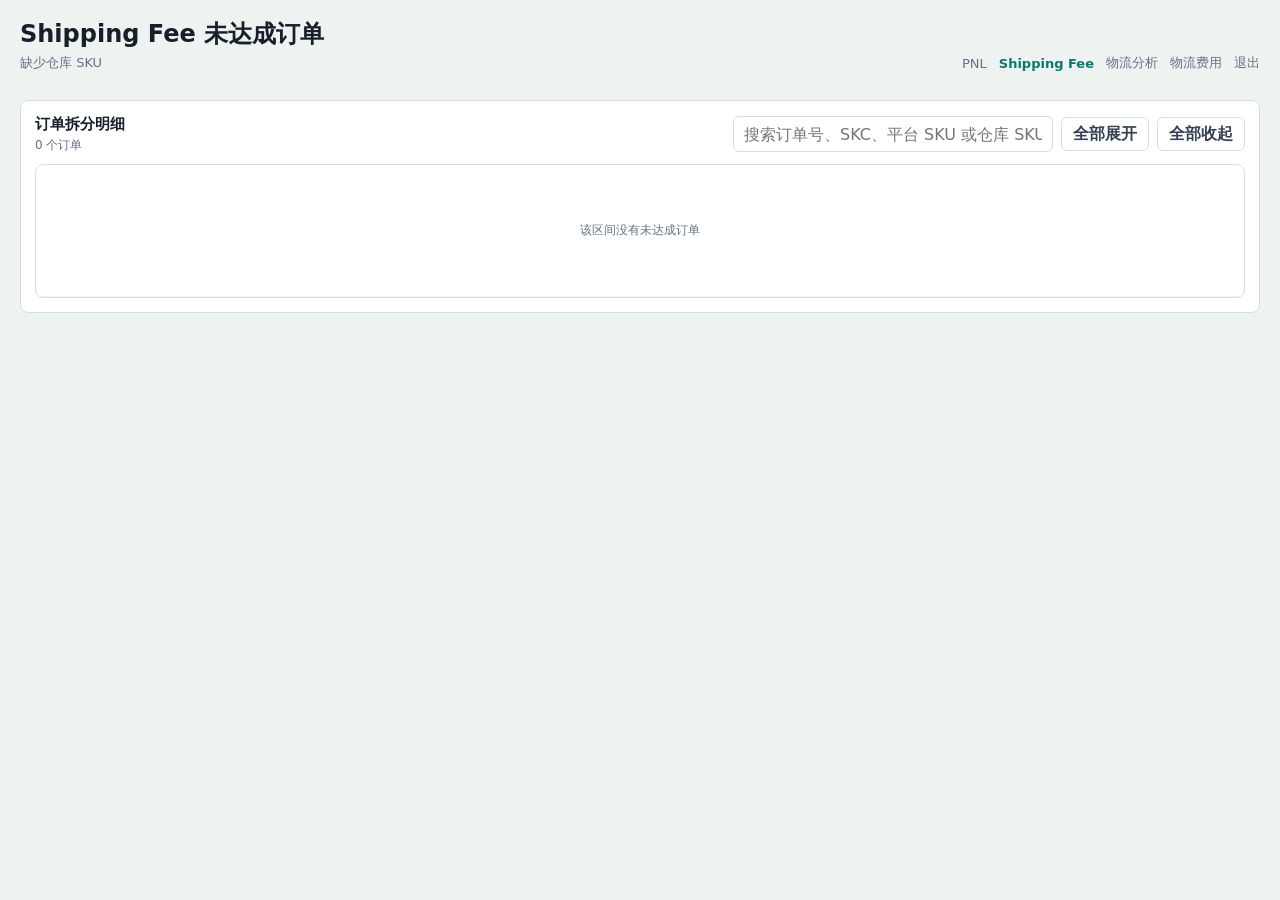
<file: src/shein_api_manager/web_templates/shipping_fee_orders.html>
<!doctype html>
<html lang="zh-CN">
<head>
<meta charset="utf-8">
<meta name="viewport" content="width=device-width,initial-scale=1">
<title>Shipping Fee 未达成订单</title>
<style>
:root{--bg:#eef3f2;--panel:#fff;--ink:#17202a;--muted:#667085;--line:#d6dee4;--accent:#0f766e;--bad:#b42318;--good:#087443;--warn:#b45309;--focus:#d6f3ee}*{box-sizing:border-box}body{margin:0;background:var(--bg);font-family:Inter,ui-sans-serif,system-ui,-apple-system,BlinkMacSystemFont,"Segoe UI",sans-serif;color:var(--ink)}button,input{font:inherit}.shell{max-width:1760px;margin:0 auto;padding:18px 20px 36px}.top{display:flex;align-items:flex-end;justify-content:space-between;gap:16px;margin-bottom:14px}.brand h1{font-size:24px;margin:0 0 4px}.brand p{margin:0;color:var(--muted);font-size:13px}.nav{display:flex;gap:12px;align-items:center;flex-wrap:wrap}.nav a{color:var(--muted);font-size:13px;text-decoration:none}.nav a.active{color:var(--accent);font-weight:800}.cards{display:grid;grid-template-columns:repeat(5,1fr);gap:10px;margin-bottom:14px}.card{background:var(--panel);border:1px solid var(--line);border-radius:8px;padding:13px 14px;min-height:86px}.card .k{font-size:12px;color:var(--muted);font-weight:750}.card .v{font-size:22px;font-weight:850;margin-top:8px}.card .s{font-size:12px;color:var(--muted);margin-top:4px}.panel{background:var(--panel);border:1px solid var(--line);border-radius:8px;padding:14px;min-width:0}.panel-head{display:flex;align-items:center;justify-content:space-between;gap:12px;margin-bottom:10px}.panel h2{font-size:15px;margin:0}.tools{display:flex;align-items:center;gap:8px;flex-wrap:wrap}.tools input{height:36px;min-width:320px;border:1px solid var(--line);border-radius:6px;padding:0 10px;outline:0}.tools input:focus{border-color:var(--accent);box-shadow:0 0 0 3px var(--focus)}.btn{height:34px;border:1px solid var(--line);border-radius:6px;background:#fff;color:#344054;font-weight:750;padding:0 11px;cursor:pointer}.btn:hover{border-color:var(--accent);color:var(--accent)}.status,.sub{font-size:12px;color:var(--muted);line-height:1.4}.table-wrap{overflow:auto;max-height:calc(100vh - 270px);border:1px solid var(--line);border-radius:8px}table{border-collapse:collapse;width:100%;font-size:12px;white-space:nowrap}th,td{padding:9px 10px;border-bottom:1px solid #edf0f4;text-align:right;vertical-align:middle}th{position:sticky;top:0;background:#f8fafb;color:#344054;z-index:3}th:nth-child(2),td:nth-child(2){text-align:left}.toggle{width:28px;height:28px;border:1px solid var(--line);border-radius:6px;background:#fff;color:#344054;cursor:pointer;font-size:14px}.toggle:hover{border-color:var(--accent);color:var(--accent)}.order-no{font-weight:850}.badge{display:inline-flex;align-items:center;height:22px;border-radius:999px;padding:0 8px;background:#e7f3f1;color:var(--accent);font-weight:800}.badge.bad{background:#fee4e2;color:var(--bad)}.badge.warn{background:#fef0c7;color:var(--warn)}.child-row[hidden]{display:none}.child-row>td{padding:0;background:#f8fafb}.child-wrap{padding:10px 12px 14px 48px}.child-table{background:#fff;border:1px solid var(--line);border-radius:7px;overflow:hidden}.child-table th{position:static;background:#f3f6f8;font-size:11px}.child-table th,.child-table td{padding:8px 9px}.child-table th:first-child,.child-table td:first-child{text-align:left}.child-table tr.target-miss td{background:#fff5f4}.product{display:grid;gap:3px;max-width:280px;white-space:normal}.product strong{font-size:12px}.code{font-weight:800;overflow-wrap:anywhere}.profit.pos{color:var(--good);font-weight:850}.profit.neg{color:var(--bad);font-weight:850}.empty{padding:48px;text-align:center;color:var(--muted)}@media(max-width:1200px){.cards{grid-template-columns:repeat(3,1fr)}}@media(max-width:760px){.shell{padding:14px 12px 28px}.top,.panel-head{align-items:flex-start;flex-direction:column}.cards{grid-template-columns:1fr 1fr}.tools{width:100%}.tools input{min-width:0;width:100%}.child-wrap{padding-left:10px}.table-wrap{max-height:none}}
</style>
</head>
<body>
<div class="shell">
  <div class="top"><div class="brand"><h1>Shipping Fee 未达成订单</h1><p id="context">加载中...</p></div><div class="nav"><a href="../">PNL</a><a class="active" href="../shipping-fee">Shipping Fee</a><a href="../logistics">物流分析</a><a href="../logistics-costs">物流费用</a><a href="../logout">退出</a></div></div>
  <div class="cards" id="cards"></div>
  <div class="panel">
    <div class="panel-head"><div><h2>订单拆分明细</h2><span class="status" id="tableStatus"></span></div><div class="tools"><input id="search" placeholder="搜索订单号、SKC、平台 SKU 或仓库 SKU"><button class="btn" id="expandAll" type="button">全部展开</button><button class="btn" id="collapseAll" type="button">全部收起</button></div></div>
    <div class="table-wrap"><table id="ordersTable"></table></div>
  </div>
</div>
<script>
const $=id=>document.getElementById(id);const esc=s=>String(s??'').replace(/[&<>"]/g,c=>({'&':'&amp;','<':'&lt;','>':'&gt;','"':'&quot;'}[c]));const money=v=>'$'+Number(v||0).toLocaleString(undefined,{minimumFractionDigits:2,maximumFractionDigits:2});const num=v=>Number(v||0).toLocaleString();const pct=v=>v===null||v===undefined?'-':(Number(v)*100).toFixed(2)+'%';const date=v=>String(v||'').replace('T',' ').slice(0,19);let state={orders:[],summary:{},expanded:new Set()};
function price(v,c){const value=Number(v||0).toLocaleString(undefined,{minimumFractionDigits:2,maximumFractionDigits:2});return c==='USD'?'$'+value:value+' '+esc(c||'')}
function renderCards(){const s=state.summary||{},currency=s.currency||'USD';const cards=[['未达成订单',num(s.orders),'所选仓库 SKU'],['目标未达成项',num(s.targetMissItems),'所选仓库 SKU'],['订单商品总额',price(s.productTotalPrice,currency),'productTotalPrice'],['订单服务费',price(s.serviceCharge,currency),'totalServiceCharge'],['PNL 总收入',money(s.revenueUsd),'Gross Revenue'],['订单总履约费',money(s.fulfillmentFeeUsd),'PNL 拆分汇总'],['商品成本',money(s.productCostUsd),'PNL 成本'],['包装费',money(s.packagingFeeUsd),'PNL 成本'],['订单利润',money(s.profitUsd),`利润率 ${pct(s.profitMargin)}`],['订单 Shipping Fee',money(s.shippingFeeUsd),'PNL 拆分汇总']];$('cards').innerHTML=cards.map(c=>`<div class="card"><div class="k">${c[0]}</div><div class="v">${c[1]}</div><div class="s">${c[2]}</div></div>`).join('')}
function itemMatches(item,q){return `${item.platformSkc} ${item.skcName} ${item.platformSku} ${item.warehouseSku} ${item.title} ${item.attribute}`.toLowerCase().includes(q)}
function filteredOrders(){const q=$('search').value.trim().toLowerCase();return q?state.orders.filter(order=>String(order.orderNo).toLowerCase().includes(q)||(order.items||[]).some(item=>itemMatches(item,q))):state.orders}
function itemRows(items){return items.map(item=>{const profitClass=Number(item.profitUsd||0)>=0?'pos':'neg';return `<tr class="${item.unachievedTarget?'target-miss':''}"><td><div class="product"><strong>${esc(item.title||item.attribute||'-')}</strong><span class="sub">${esc(item.attribute||'')}</span>${item.unachievedTarget?'<span class="badge bad">目标未达成</span>':item.selectedWarehouseSku?'<span class="badge">目标 SKU</span>':''}</div></td><td><span class="code">${esc(item.platformSkc||'-')}</span>${item.skcName&&item.skcName!==item.platformSkc?`<span class="sub">${esc(item.skcName)}</span>`:''}</td><td><span class="code">${esc(item.platformSku||'-')}</span></td><td><span class="code">${esc(item.warehouseSku||'-')}</span></td><td>${price(item.price,item.currency)}</td><td>${pct(item.allocationRatio)}<span class="sub">${esc(item.allocationMethod||'-')}</span></td><td>${money(item.revenueAllocatedUsd)}</td><td>${money(item.fulfillmentFeeAllocatedUsd)}</td><td>${money(item.productCostUsd)}</td><td>${money(item.packagingFeeUsd)}</td><td class="profit ${profitClass}">${money(item.profitUsd)}<span class="sub">${pct(item.profitMargin)}</span></td><td>${money(item.shippingFeeAllocatedUsd)}</td></tr>`}).join('')}
function childTable(order){return `<div class="child-wrap"><table class="child-table"><thead><tr><th>商品</th><th>平台 SKC</th><th>平台 SKU</th><th>仓库 SKU</th><th>价格</th><th>拆分</th><th>PNL 收入拆分</th><th>履约费拆分</th><th>商品成本</th><th>包装费</th><th>利润拆分</th><th>Shipping Fee 拆分</th></tr></thead><tbody>${itemRows(order.items||[])}</tbody></table></div>`}
function renderOrders(){const orders=filteredOrders();$('tableStatus').textContent=`${orders.length} 个订单` ;if(!orders.length){$('ordersTable').innerHTML='<tr><td><div class="empty">该区间没有未达成订单</div></td></tr>';return}const head='<thead><tr><th></th><th>订单号</th><th>创建时间</th><th>状态</th><th>订单商品总额</th><th>订单服务费</th><th>PNL 总收入</th><th>订单总履约费</th><th>订单利润</th><th>利润率</th><th>订单 Shipping Fee</th><th>商品数</th><th>目标未达成</th></tr></thead>';const body=orders.map(order=>{const open=state.expanded.has(order.orderNo);return `<tbody><tr><td><button class="toggle" type="button" data-toggle="${esc(order.orderNo)}" title="${open?'收起':'展开'}">${open?'▾':'▸'}</button></td><td><span class="order-no">${esc(order.orderNo)}</span></td><td>${esc(date(order.orderCreatedAt))}</td><td><span class="badge">${esc(order.orderStatus||'-')}</span></td><td>${price(order.orderProductTotalPrice,order.orderCurrency)}</td><td>${price(order.orderServiceCharge,order.orderCurrency)}</td><td>${money(order.orderRevenueUsd)}</td><td>${money(order.orderFulfillmentFeeUsd)}</td><td class="profit ${Number(order.orderProfitUsd||0)>=0?'pos':'neg'}">${money(order.orderProfitUsd)}</td><td>${pct(order.orderProfitMargin)}</td><td>${money(order.orderShippingFeeUsd)}</td><td>${num(order.skuCount)}</td><td><span class="badge bad">${num(order.targetMissItems)}</span></td></tr><tr class="child-row" ${open?'':'hidden'}><td colspan="13">${childTable(order)}</td></tr></tbody>`}).join('');$('ordersTable').innerHTML=head+body;document.querySelectorAll('[data-toggle]').forEach(btn=>btn.onclick=()=>{const key=btn.dataset.toggle;state.expanded.has(key)?state.expanded.delete(key):state.expanded.add(key);renderOrders()})}
async function init(){const qs=new URLSearchParams(location.search),warehouseSku=qs.get('warehouseSku')||'',start=qs.get('start')||'',end=qs.get('end')||'';if(!warehouseSku){$('context').textContent='缺少仓库 SKU';renderOrders();return}const api=new URLSearchParams({warehouseSku});if(start)api.set('start',start);if(end)api.set('end',end);const response=await fetch('/api/shipping-fee/unachieved-orders?'+api.toString());if(!response.ok){if(response.status===401){location.href='../shipping-fee';return}$('context').textContent='加载失败：'+await response.text();return}const data=await response.json();state.orders=data.orders||[];state.summary=data.summary||{};$('context').textContent=`${data.warehouseSku} · ${data.startDate} 至 ${data.endDate}`;renderCards();renderOrders()}
$('search').oninput=renderOrders;$('expandAll').onclick=()=>{state.expanded=new Set(filteredOrders().map(order=>order.orderNo));renderOrders()};$('collapseAll').onclick=()=>{state.expanded.clear();renderOrders()};init();
</script>
</body>
</html>
</file>
